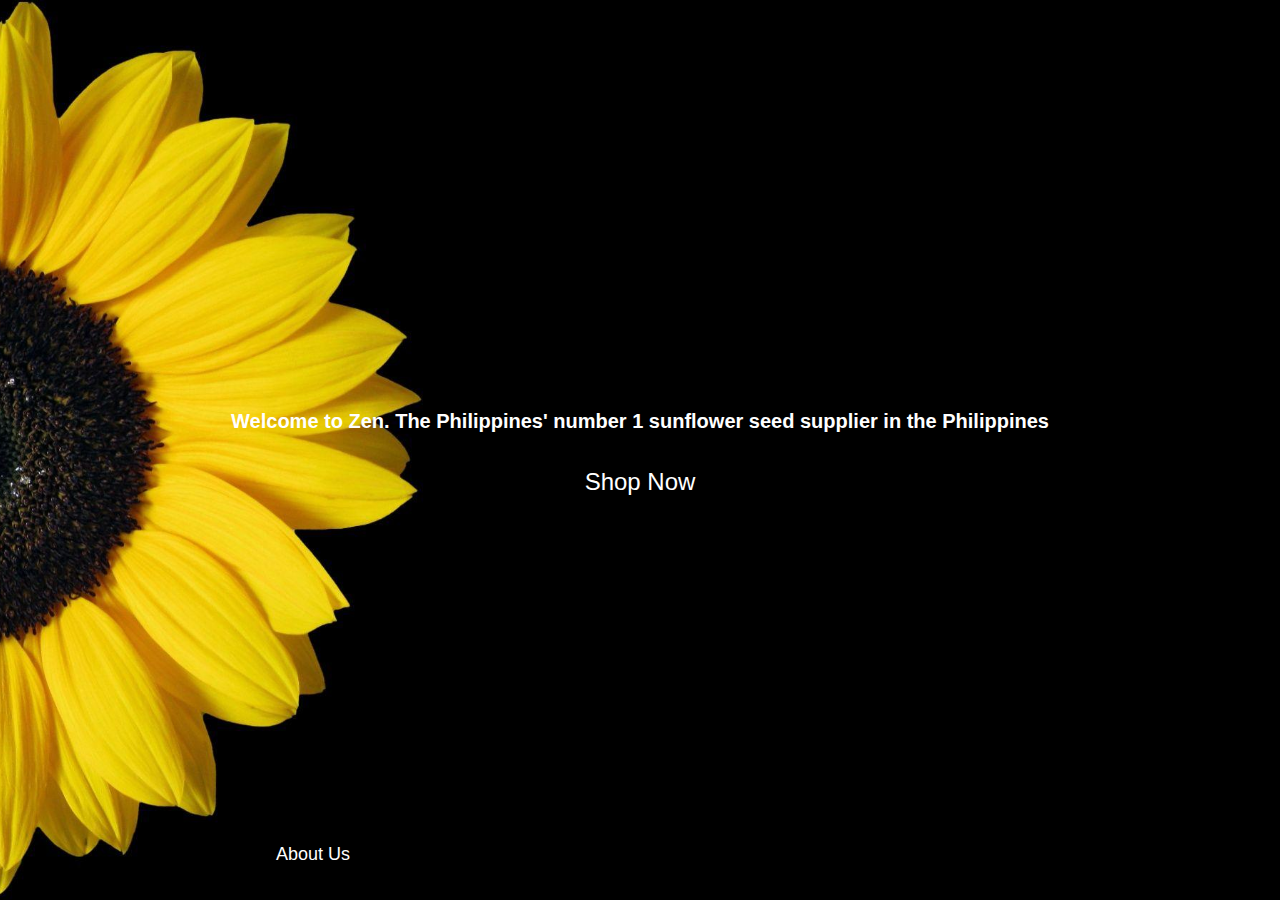
<file: index.html>
<!DOCTYPE html>
<html lang="en">
<head>
    <meta charset="UTF-8">
    <meta name="viewport" content="width=device-width, initial-scale=1.0">
    <title>Zen Sunflowers PH</title>
    <link rel="stylesheet" href="home.css">
</head>
<body>
    <div class="container">
        <p class="welcome-text">Welcome to Zen. The Philippines' number 1 sunflower seed supplier in the Philippines</p>
        <a href="products.html" class="shop-button">Shop Now</a>
    </div>

    <div class="bottom-left">
        <a href="about.html" class="bottom-button">About Us</a>
        
    </div>
</body>
</html>
</file>
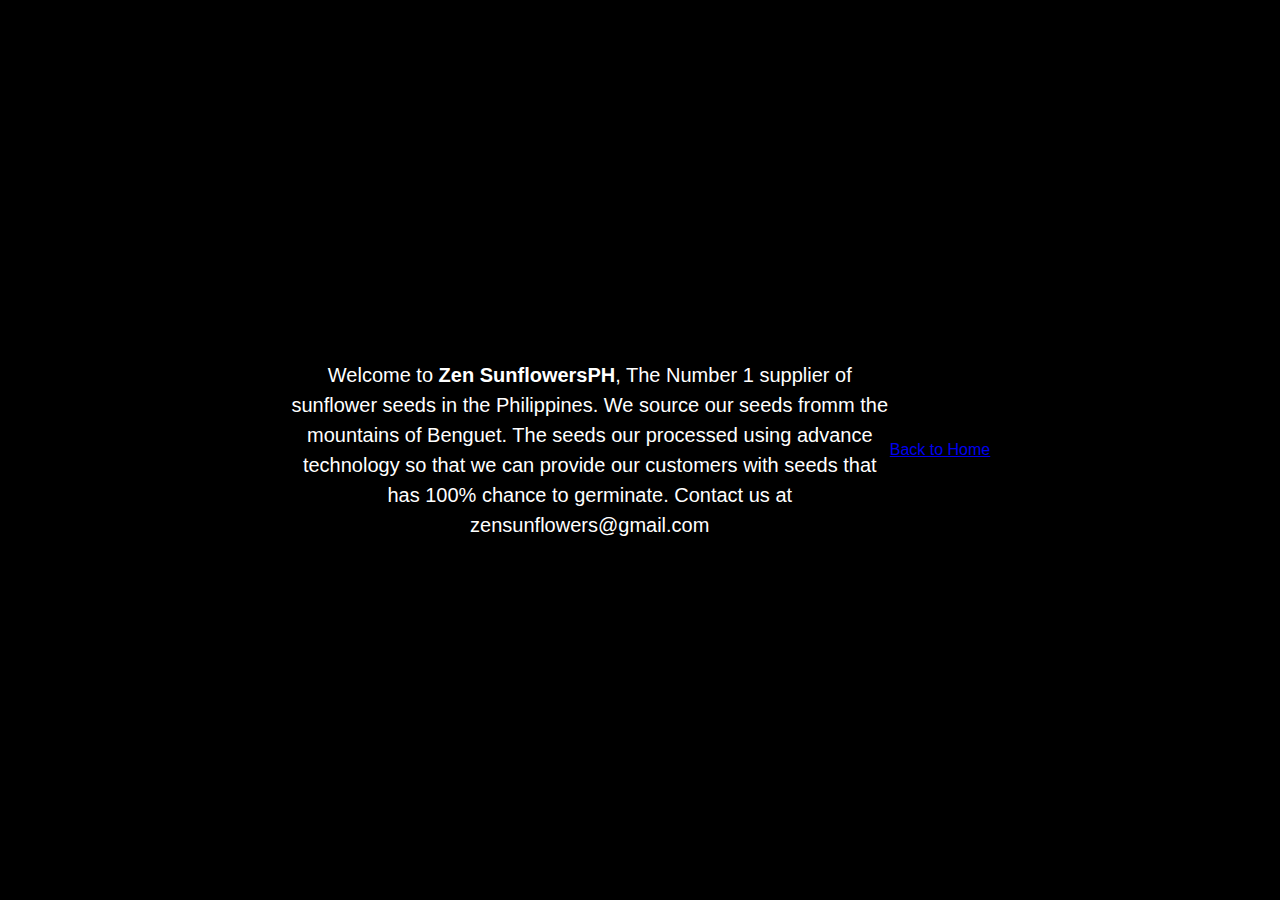
<file: about.html>
<!DOCTYPE html>
<html lang="en">
<head>
    <meta charset="UTF-8">
    <meta name="viewport" content="width=device-width, initial-scale=1.0">
    <title>About Us - Zen SunflowersPH</title>
    <link rel="stylesheet" href="about.css">
</head>
<body>
    <div class="about-container">
        <p>
            Welcome to <strong>Zen SunflowersPH</strong>, The Number 1 supplier of sunflower seeds in the Philippines. We source our seeds fromm the mountains of Benguet. The seeds our processed using advance technology so that we can provide our customers with seeds that has 100% chance to germinate.

Contact us at zensunflowers@gmail.com
        </p>
    </div>
    <a href="index.html" class="back-button">Back to Home</a>
</body>
</html>
</file>
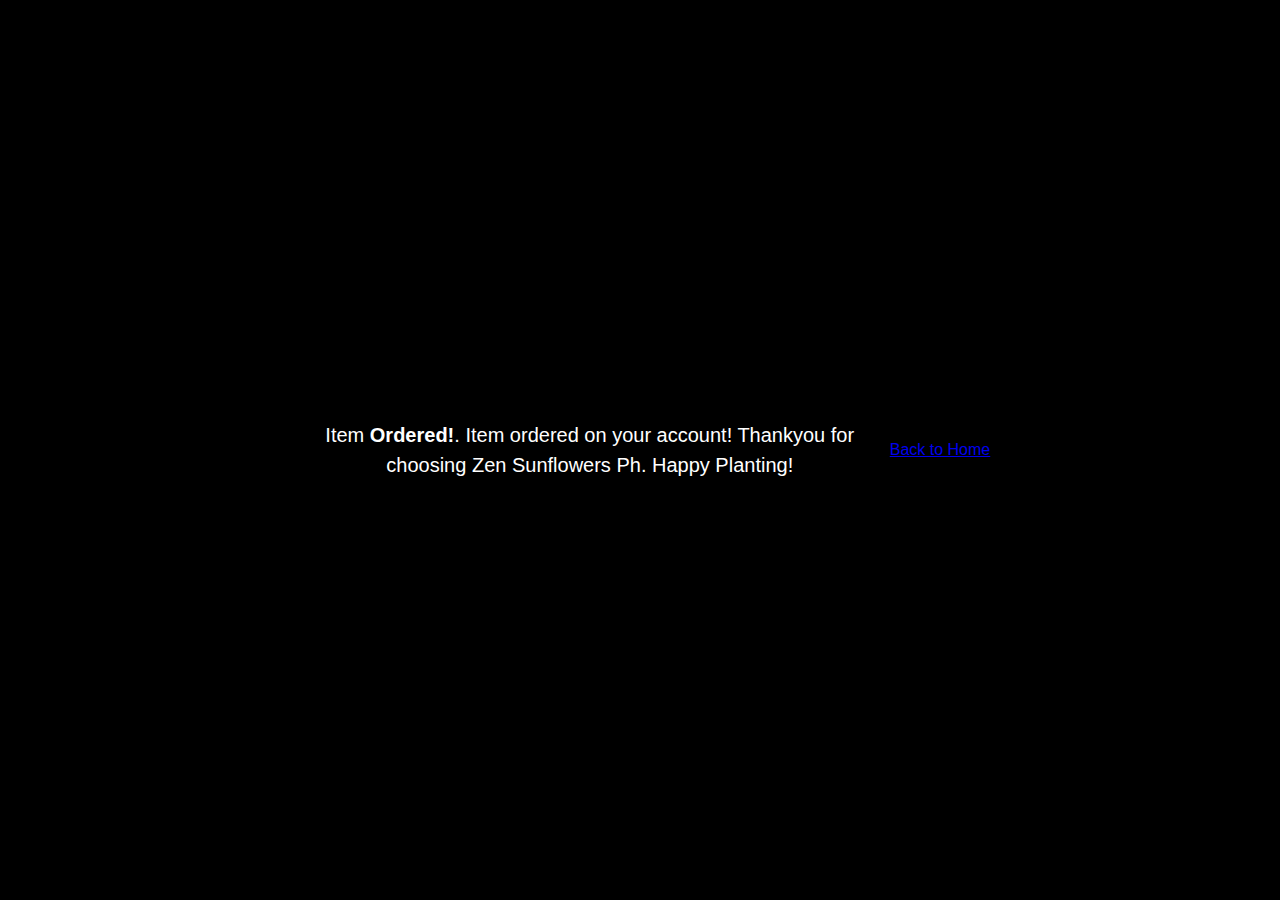
<file: end.html>
<!DOCTYPE html>
<html lang="en">
<head>
    <meta charset="UTF-8">
    <meta name="viewport" content="width=device-width, initial-scale=1.0">
    <title>About Us - Zen SunflowersPH</title>
    <link rel="stylesheet" href="end.css">
</head>
<body>
    <div class="about-container">
        <p>
            Item <strong> Ordered!</strong>. Item ordered on your account! Thankyou for choosing Zen Sunflowers Ph. Happy Planting!
        </p>
    </div>
    <a href="index.html" class="back-button">Back to Home</a>
</body>
</html>
</file>
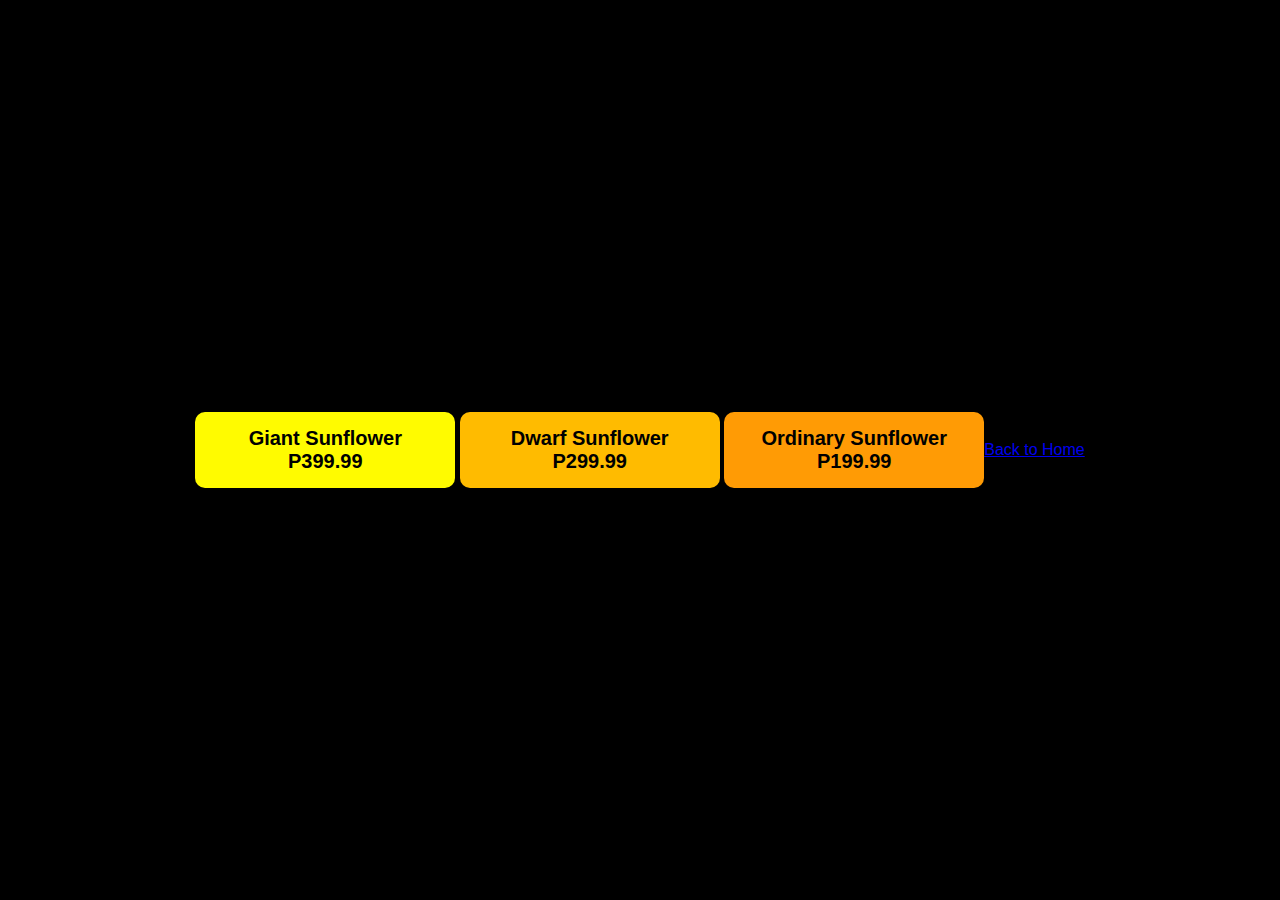
<file: products.html>
<!DOCTYPE html>
<html lang="en">
<head>
    <meta charset="UTF-8">
    <meta name="viewport" content="width=device-width, initial-scale=1.0">
    <title>Products - Zen GuitarsPH</title>
    <link rel="stylesheet" href="selection.css">
</head>
<body>
    <div class="button-container">
        <a href="end.html" class="product-button red">Giant Sunflower P399.99</a>
        <a href="end.html" class="product-button purple">Dwarf Sunflower P299.99</a>
        <a href="end.html" class="product-button blue">Ordinary Sunflower P199.99</a>
    </div>
    <a href="index.html" class="back-button">Back to Home</a>
</body>
</html>
</file>
<file: home.css>
body, html {
    margin: 0;
    padding: 0;
    height: 100%;
    display: flex;
    justify-content: center;
    align-items: center;
    text-align: center;
  background-image: url('1184392.jpg');
background-repeat: no-repeat;
background-position: center center;
background-size: cover;
    font-family: Arial, sans-serif;
    color: white;
    position: relative;
}

.container {
    text-align: center;
    max-width: 100%;
}


.welcome-text {
    font-size: 20px;
    font-weight: bold;
    margin-bottom: 20px;
    text-align: left;
}


.shop-button {
    display: inline-block;
    padding: 15px 40px;
    background-color: rgba(0, 0, 0, 0.6); 
    color: white;
    font-size: 24px;
    text-decoration: none;
    border-radius: 15px;
    transition: background 0.3s ease-in-out;
}


.shop-button:hover {
    background-color: rgb(255, 187, 0);
}


.bottom-left {
    position: absolute;
    bottom: 20px;
    left: 20px;
}


.bottom-button {
    display: inline-block;
    margin: 5px;
    padding: 10px 20px;
    background-color: rgba(0, 0, 0, 0.6);
    color: white;
    font-size: 18px;
    text-decoration: none;
    border-radius: 10px;
    transition: background 0.3s ease-in-out;
}

.bottom-button:hover {
    background-color: rgba(0, 0, 0, 0.8);
}
</file>
<file: about.css>
body {
    background-color: black;
    color: white;
    display: flex;
    justify-content: center;
    align-items: center;
    height: 100vh;
    margin: 0;
    font-family: Arial, sans-serif;
}


.about-container {
    width: 80%;
    max-width: 600px;
    text-align: center;
    font-size: 20px;
    line-height: 1.5;
}
</file>
<file: end.css>
body {
    background-color: black;
    color: white;
    display: flex;
    justify-content: center;
    align-items: center;
    height: 100vh;
    margin: 0;
    font-family: Arial, sans-serif;
}


.about-container {
    width: 80%;
    max-width: 600px;
    text-align: center;
    font-size: 20px;
    line-height: 1.5;
}
</file>
<file: selection.css>
body {
    background-color: black;
    display: flex;
    justify-content: center;
    align-items: center;
    height: 100vh;
    margin: 0;
    font-family: Arial, sans-serif;
}


.products-container {
    display: flex;
    gap: 20px;
}


.product-button {
    padding: 15px 30px;
    font-size: 20px;
    font-weight: bold;
    color: rgb(0, 0, 0);
    text-decoration: none;
    border-radius: 10px;
    transition: transform 0.2s ease-in-out, opacity 0.2s ease-in-out;
    text-align: center;
    width: 200px;
    display: inline-block;
}


.red { background-color: rgb(255, 251, 0); }
.purple { background-color: rgb(255, 187, 0); }
.blue { background-color: rgb(255, 155, 5); }


.product-button:hover {
    transform: scale(1.1);
    opacity: 0.8;
}
</file>
